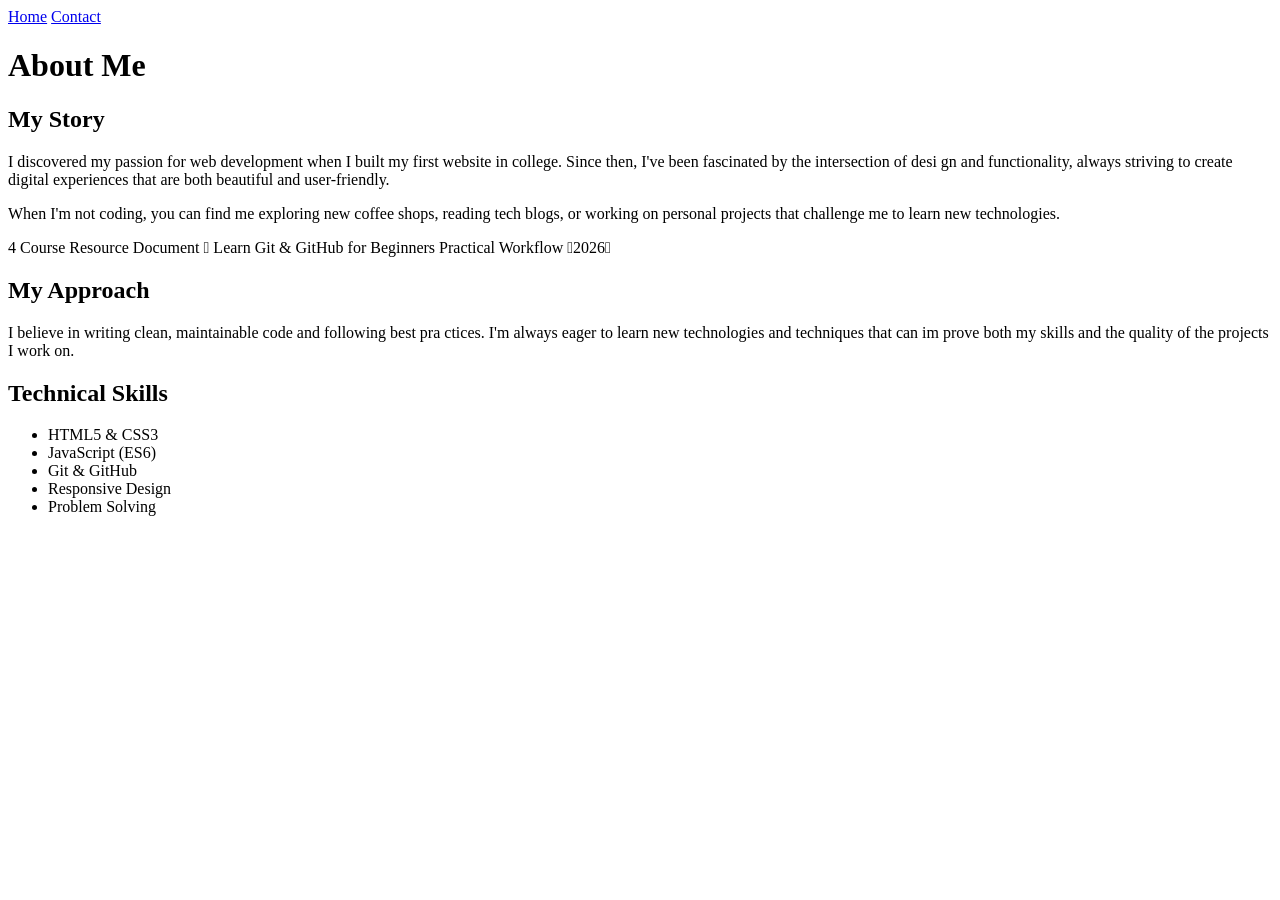
<file: about.html>
<!DOCTYPE html>
<html lang="en">
<head>
<meta charset="UTF-8">
<meta name="viewport" content="width=device-width, initial-scale=1.0">
<title>About Me - My Portfolio</title>
<link rel="stylesheet" href="style.css">
</head>
<body class="about-page">
<nav>
<a href="index.html">Home</a>
<a href="contact.html">Contact</a>
</nav>
<header>
<h1>About Me</h1>   
</header>
<main>
<section>
<h2>My Story</h2>
<p>I discovered my passion for web development when I built my first 
website in college. Since then, I've been fascinated by the intersection of desi
gn and functionality, always striving to create digital experiences that are both 
beautiful and user-friendly.</p>
<p>When I'm not coding, you can find me exploring new coffee shops, 
reading tech blogs, or working on personal projects that challenge me to learn 
new technologies.</p>
</section>
4
Course Resource Document  Learn Git & GitHub for Beginners Practical Workflow 2026
<section>
<h2>My Approach</h2>
<p>I believe in writing clean, maintainable code and following best pra
ctices. I'm always eager to learn new technologies and techniques that can im
prove both my skills and the quality of the projects I work on.</p>
</section>
<section>
<h2>Technical Skills</h2>
<ul>
<li>HTML5 & CSS3</li>
<li>JavaScript (ES6)</li>
<li>Git & GitHub</li>
<li>Responsive Design</li>
<li>Problem Solving</li>
</ul>
</section>
</main>
</body>
</html>
</file>
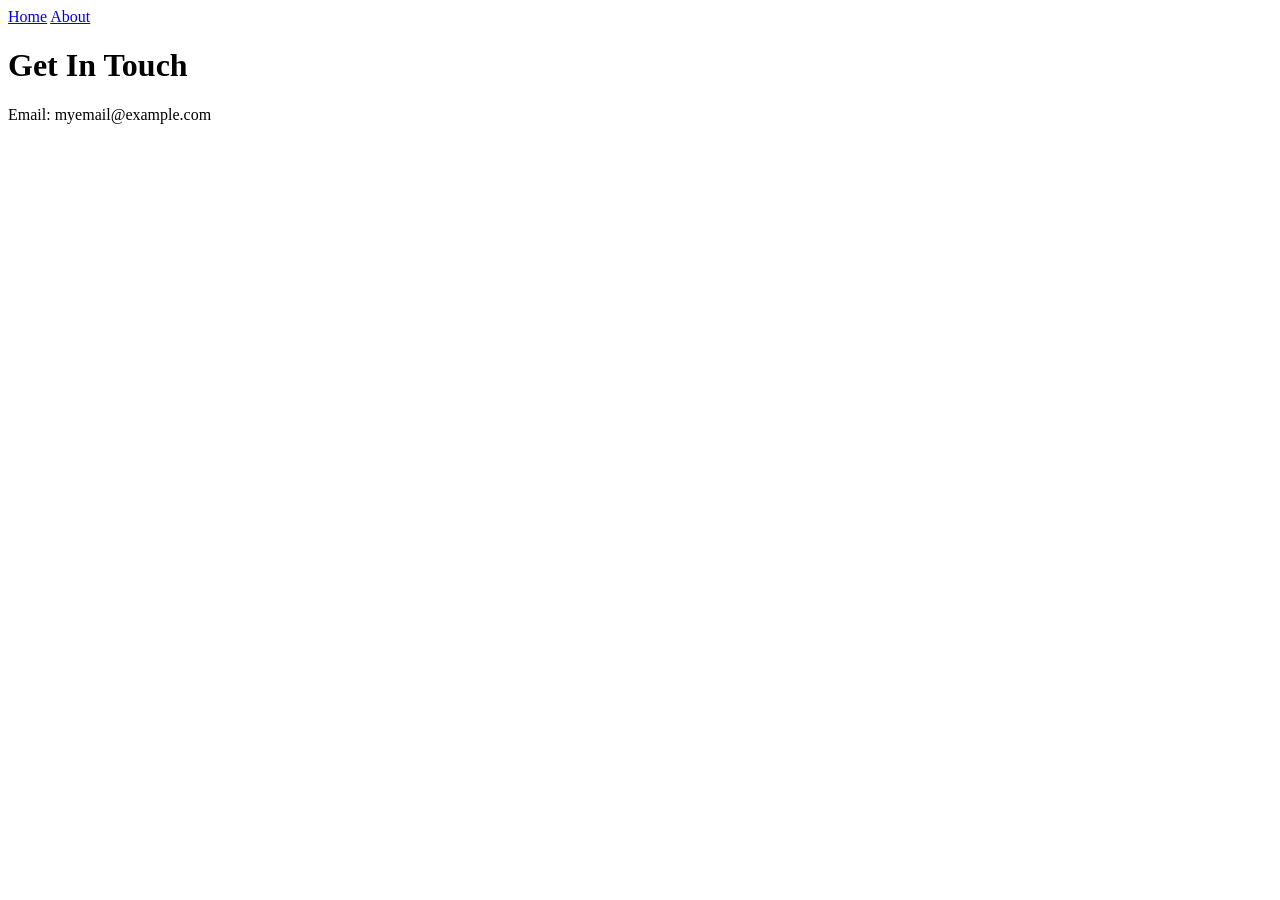
<file: contact.html>
<!DOCTYPE html>
<html lang="en">
<head>
<meta charset="UTF-8">
<meta name="viewport" content="width=device-width, initial-scale=1.0">
<link rel="stylesheet" href="style.css">
<title>Contact Me</title>
</head>
<body>
    <nav>
<a href="index.html">Home</a>
<a href="about.html">About</a>
</nav>
<h1>Get In Touch</h1>
<p>Email: myemail@example.com</p>
</body>
</html>
</file>
<file: style.css>
/* Projects section styles */
.projects {
margin: 30px 0;
}
.project-grid {
display: grid;
grid-template-columns: repeat(auto-fit, minmax(300px, 1fr));
gap: 20px;
margin-top: 20px;
}

.project {
background: #f8f9fa;
padding: 20px;
border-radius: 8px;
border-left: 4px solid #007acc;
}
.project h3 {
color: #007acc;
margin-top: 0;
}
.project p {
margin-bottom: 0;
color: #666;
}
</file>
